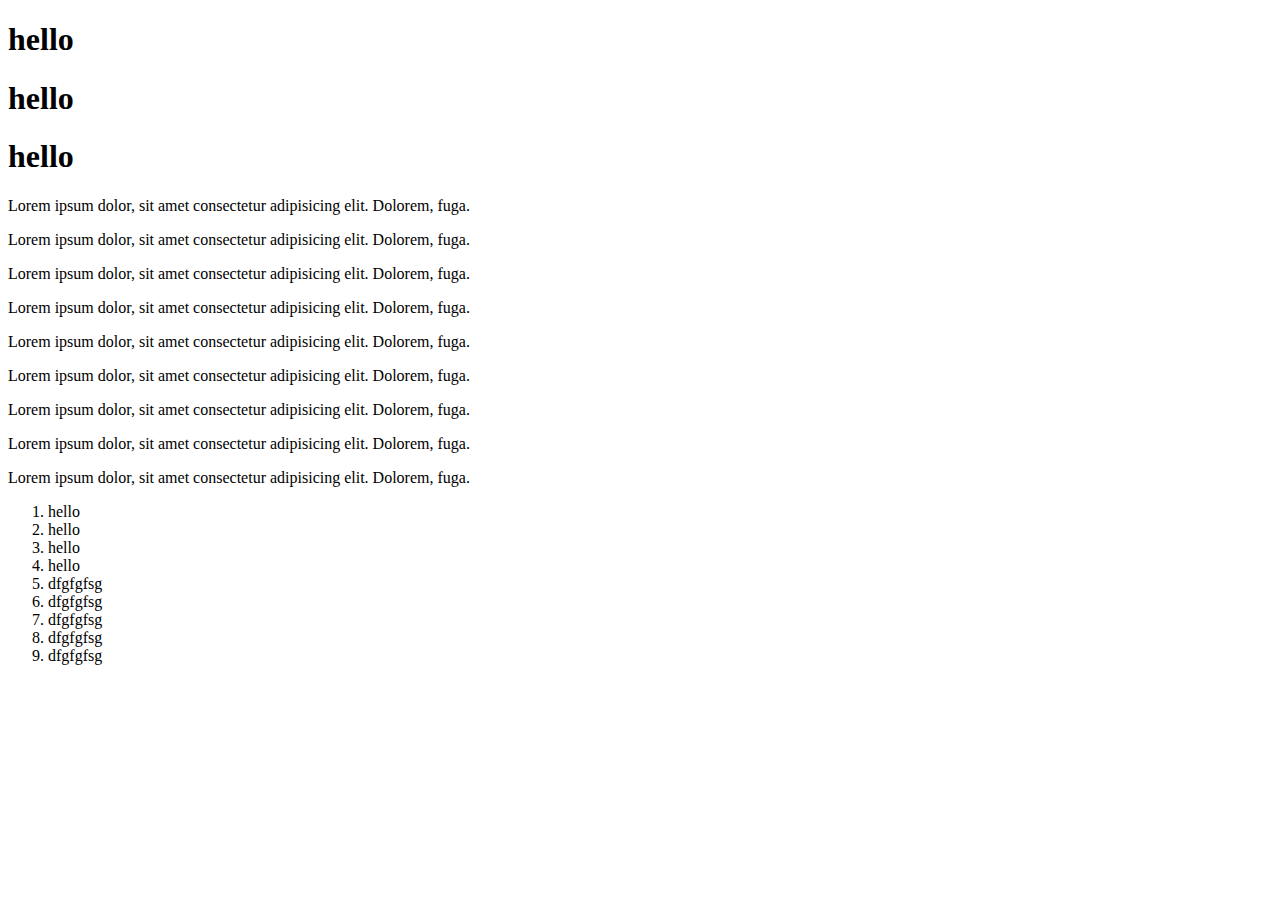
<file: index.html>
<!DOCTYPE html>
<html lang="en">
<head>
    <meta charset="UTF-8">
    <meta http-equiv="X-UA-Compatible" content="IE=edge">
    <meta name="viewport" content="width=device-width, initial-scale=1.0">
    <title>Document</title>
</head>
<body>
<h1>hello</h1>
<h1>hello</h1>
<h1>hello</h1>
<p>Lorem ipsum dolor, sit amet consectetur adipisicing elit. Dolorem, fuga.</p>
<p>Lorem ipsum dolor, sit amet consectetur adipisicing elit. Dolorem, fuga.</p>
<p>Lorem ipsum dolor, sit amet consectetur adipisicing elit. Dolorem, fuga.</p>
<p>Lorem ipsum dolor, sit amet consectetur adipisicing elit. Dolorem, fuga.</p>
<p>Lorem ipsum dolor, sit amet consectetur adipisicing elit. Dolorem, fuga.</p>
<p>Lorem ipsum dolor, sit amet consectetur adipisicing elit. Dolorem, fuga.</p>
<p>Lorem ipsum dolor, sit amet consectetur adipisicing elit. Dolorem, fuga.</p>
<p>Lorem ipsum dolor, sit amet consectetur adipisicing elit. Dolorem, fuga.</p>
<p>Lorem ipsum dolor, sit amet consectetur adipisicing elit. Dolorem, fuga.</p>
    <ol>
        <li>hello </li>
        <li>hello </li>
        <li>hello </li>
        <li>hello </li>
        <li>dfgfgfsg</li>
        <li>dfgfgfsg</li>
        <li>dfgfgfsg</li>
        <li>dfgfgfsg</li>
        <li>dfgfgfsg</li>
    </ol>
</body>
</html>
</file>
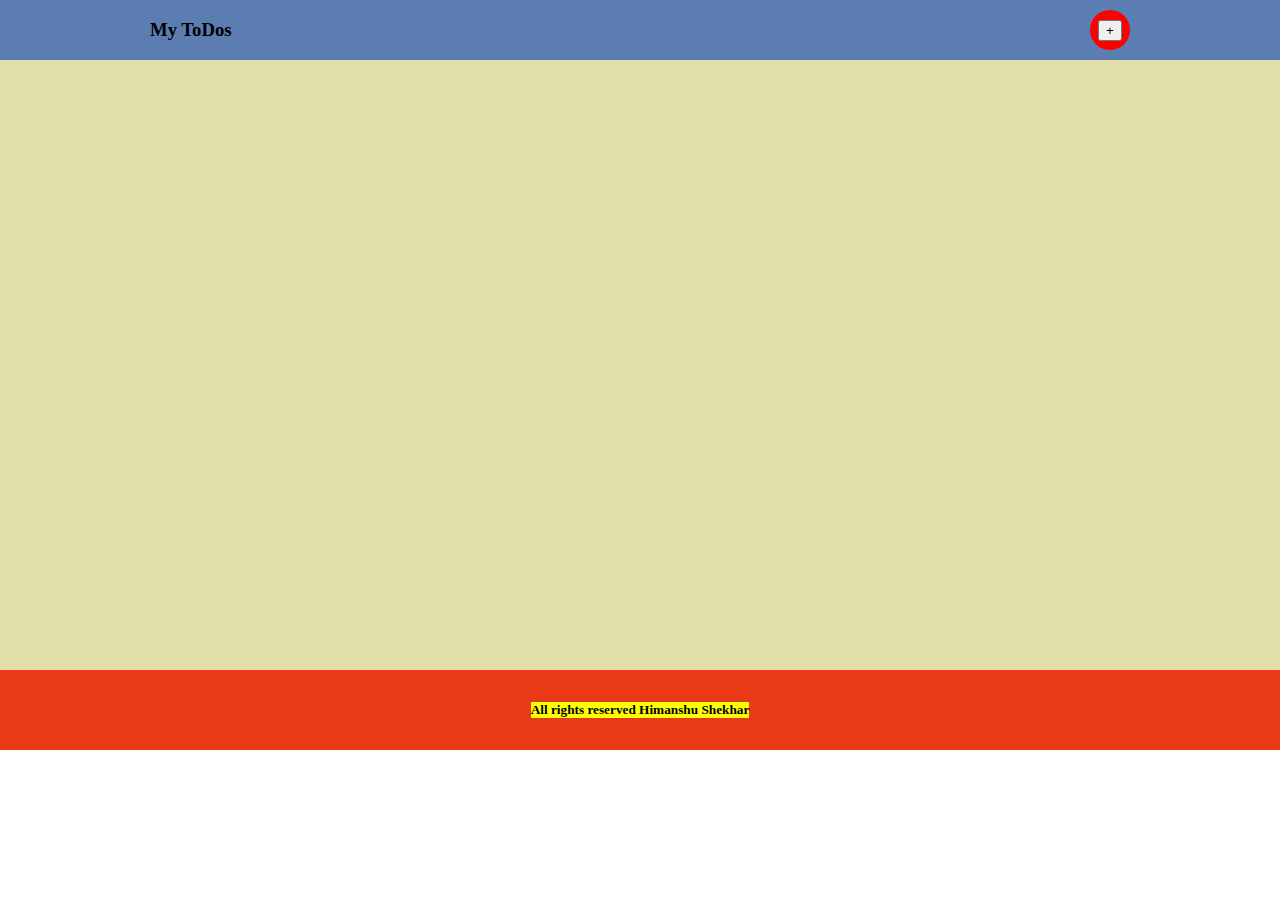
<file: to_do_list/index.html>
<!DOCTYPE html>
<html lang="en">

<head>
  <meta charset="UTF-8">
  <meta http-equiv="X-UA-Compatible" content="IE=edge">
  <meta name="viewport" content="width=device-width, initial-scale=1.0">
  <title>to do list</title>
  <link rel="stylesheet" href="./style.css">
  <link rel="stylesheet" href="https://cdnjs.cloudflare.com/ajax/libs/font-awesome/4.7.0/css/font-awesome.min.css">

</head>

<body>
  <div class="header">
    <div class="todo">
      <h3>My ToDos</h3>
    </div>
    <div class="btn">
      <div class="plus">
        <button type="submit">+</button>
      </div>
    </div>
  </div>



  <div class="main1">
   



  </div>















  <div class="bottom">
    <div class="copyright">
      <h5>All rights reserved Himanshu Shekhar</h5>
    </div>
  </div>




  <div class="pop-up">

    <div class="pop-inner">
      <div class="icon">
        <div class="icon-inner">
          <i class="fa fa-close cross" style="font-size:24px"></i>
        </div>
      </div>

      <div class="task">
        <h2>Add a new Task</h2>
      </div>
      <div class="title">
        <input type="text" placeholder="Enter the title" class="input-resize">
      </div>
      <div class="text-area">
        <textarea rows="8" cols="30" class="area">

         </textarea>
      </div>
      <div class="add">
        <button type="submit" class="sub">ADD</button>
      </div>
    </div>
  </div>




</body>
<script src="./script.js"></script>

</html>
</file>
<file: to_do_list/style.css>
body,html{
    margin:0;
    padding:0;
    box-sizing: border-box;
}
.header{
    height: 60px;
    background-color: #5B7DB1;
    display: flex;
    justify-content: space-between;
    align-items: center;
    /* justify-content: center; */
}
.todo{
    margin-left: 150px;
}
.btn{
    height: 40px;
    width:40px;
    border-radius: 50px;
    background-color: red;
    margin-right: 150px;
    display: flex;
    position: relative;
}
.plus{
    /* background-color: white; */
    position: absolute;
    margin-top: 10px;
    margin-left: 8px;
    color: white;
    

}
.main1{
    height: 600px;
    background-color:#E2DEA9;
    /* margin-top: 5px; */
    /* z-index: 1; */
    padding: 5px;
    display: flex;
    flex-wrap: wrap;
}
.content{
    display:block;
    margin: 5px;
}
.header1{
    display:flex;
    align-items: center;
    /* justify-content: space-around; */
    height: 5vh;
    background: aqua;
    width: 16.2vw;
}

.min-cut{
    display: flex;
    justify-content: flex-end;
    width: 100vw;
    align-content: center;
    align-items: center;
}
.cut{
    width:10px;
    height:10px;
    border-radius: 50px;
    background-color: aqua;
}
.min{
    width:10px;
    height:10px;
    border-radius: 50px;
   margin-right: 2vw;
}
/* .main{
    height: 600px;
    background-color:#E2DEA9;
    display: flex;
    align-items: center;
    justify-content: center;
} */
/* .main1-textarea{
    width:17vw;
} */
.pop-up{
    background-color: #E2DEA9;
     position:fixed;
     left: 40%;
     top:20%;
    border: 2px solid;
    width:350px;
    height:350px;
    align-items: center;
    justify-content: center;
    display: none;
}
/* .pop-inner{
    display:flex;
    justify-content: center;
    align-items: center;
} */
 .icon-inner{
    width: 2rem;
    height: 2rem;
    /* background-color: #E83A14; */
    margin-left: 17rem;
    margin-top: 1rem;
  }  
.task{
    display: flex;
    align-items: center;
    justify-content: center;
    margin-bottom: 0;
}
.input-resize{
    width:235px;
    height: 30px;
    margin-left: 2rem;
}
.area{
    margin-top: 5px;
    margin-bottom: 5px;
    margin-left: 2rem;
}
.add{
    margin-left: 2rem;
    width: 243px;
    height:30px;
    background-color:red;
    display: flex;
    justify-content: center;
    align-items: center;
    margin-bottom: 10px;
}

.bottom{
    height:80px;
    background-color: #E83A14;
    display: flex;
    justify-content: center;
    align-items: center;
}
h5{
    background-color:yellow ;
}
.cross:hover{
    color: rgb(194, 107, 107);
}
</file>
